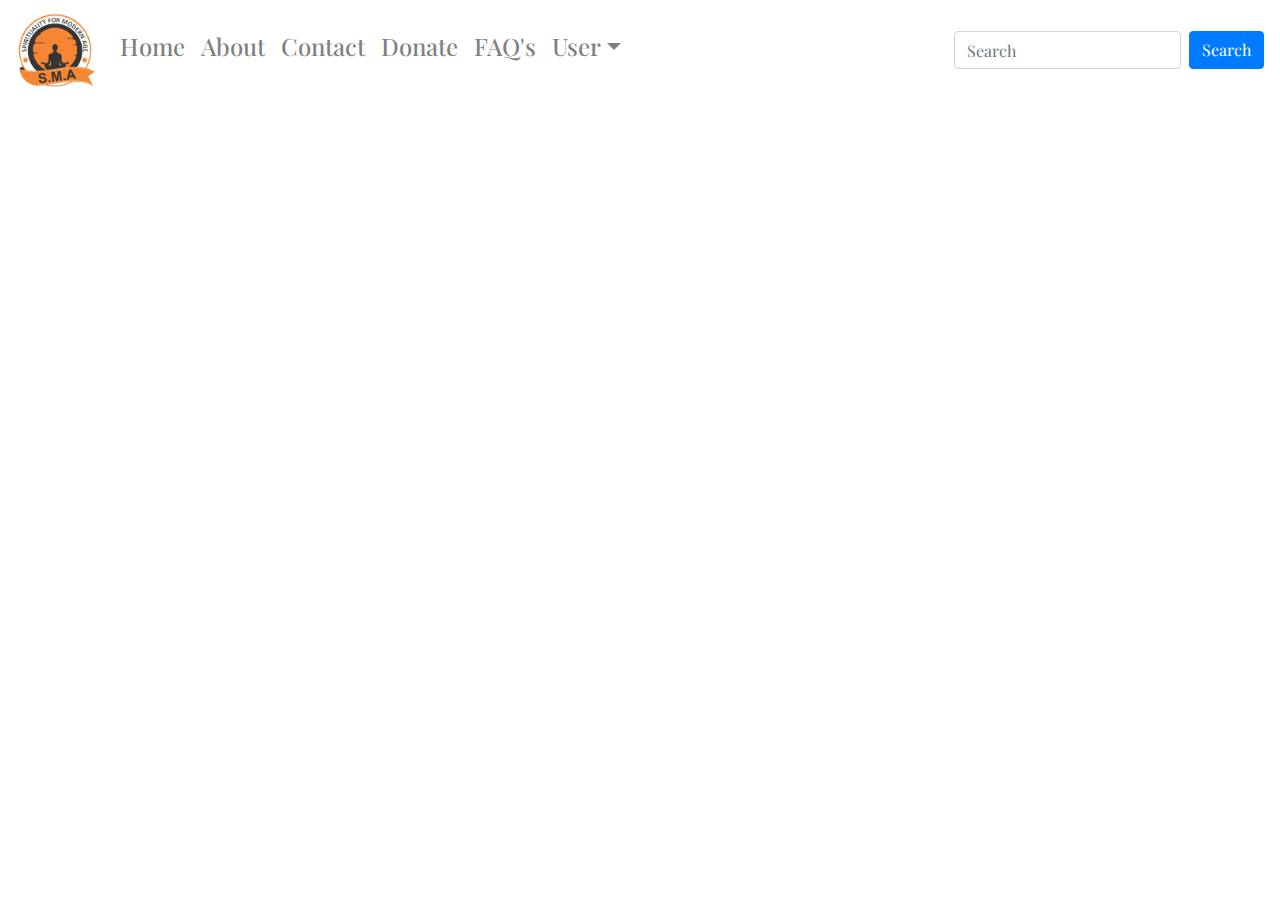
<file: templates/index.html>
<!DOCTYPE html>
<html lang="">

<head>
    <meta charset="utf-8">
    <meta http-equiv="X-UA-Compatible" content="IE=edge">
    <meta name="viewport" content="width=device-width,initial-scale=1">
    <link rel="icon" href="/static/favicon.ico">
    <title>iskcon</title>
    <link href="/static/css/app.aa5410ce.css" rel="preload" as="style">
    <link href="/static/css/chunk-vendors.af3221a8.css" rel="preload" as="style">
    <link href="/static/js/app.a2d53f28.js" rel="preload" as="script">
    <link href="/static/js/chunk-vendors.bdc6f8c1.js" rel="preload" as="script">
    <link href="/static/css/chunk-vendors.af3221a8.css" rel="stylesheet">
    <link href="/static/css/app.aa5410ce.css" rel="stylesheet">
</head>

<body><noscript><strong>We're sorry but iskcon doesn't work properly without JavaScript enabled. Please enable it to continue.</strong></noscript>
    <div id="app"></div>
    <script src="/static/js/chunk-vendors.bdc6f8c1.js"></script>
    <script src="/static/js/app.a2d53f28.js"></script>
</body>

</html>
</file>
<file: static/css/app.aa5410ce.css>
@import url(https://fonts.googleapis.com/css2?family=Playfair+Display:wght@600&display=swap);@import url(https://fonts.googleapis.com/css2?family=Newsreader:ital,wght@0,300;1,600&display=swap);@import url(https://fonts.googleapis.com/css2?family=Playfair+Display&display=swap);#login[data-v-74055994]{z-index:1000;position:fixed;top:0;left:0;width:100vw;height:100vh;background:rgba(0,0,0,.8);display:flex;align-items:center;justify-content:center}#login .form_container[data-v-74055994]{max-width:800px;width:100vw;min-width:300px;background:#fff;padding:20px 40px;box-shadow:0 0 10px 2px #fff}#login .form_container h3[data-v-74055994]{text-align:center;font-size:2rem;font-family:Playfair Display,serif;font-weight:800;border-bottom:2px solid #000;padding-bottom:5px}#login .form_container label[data-v-74055994]{font-size:20px}#login .form_container .button[data-v-74055994]{display:flex;justify-content:center}#login .form_container .button button[data-v-74055994]{font-size:20px}a[data-v-373714c0]:hover{text-decoration:unset}#logo[data-v-373714c0]{cursor:pointer}#logo[data-v-373714c0]:hover{width:90px}#nav-collapse[data-v-373714c0]{font-family:Playfair Display,serif;font-weight:600}.fade-enter-active[data-v-373714c0],.fade-leave-active[data-v-373714c0]{transition:opacity .5s}.fade-enter[data-v-373714c0],.fade-leave-to[data-v-373714c0]{opacity:0}a[data-v-5d9c78d3]:hover{text-decoration:unset}#main[data-v-5d9c78d3]{position:relative;background:rgba(33,32,156,.6);min-height:300px;height:50vh}#main .text-container[data-v-5d9c78d3]{height:100%}#main .text[data-v-5d9c78d3]{font-size:5vw;color:#fff;font-weight:800;font-family:Playfair Display,serif;display:flex;align-items:center;text-align:center;justify-content:center;flex-direction:column}#main .text .info[data-v-5d9c78d3]{margin-top:10px;font-size:1.1rem;color:gold;font-weight:400}#main .actions[data-v-5d9c78d3]{display:flex;align-items:center;justify-content:center;flex-direction:column}#main .actions div[data-v-5d9c78d3]{font-size:2rem;color:#fff;font-family:Playfair Display,serif;font-weight:400;margin:30px;padding:3px 10px;border-radius:5px}#main .actions div[data-v-5d9c78d3]:hover{cursor:pointer;text-decoration:none!important}#main .actions .register[data-v-5d9c78d3]{background:#fdb827;box-shadow:0 0 4px 1px #fc8621}#main .actions .register[data-v-5d9c78d3]:hover{box-shadow:0 0 4px 2px #fc8621}#main .actions .aboutus[data-v-5d9c78d3]{background:#fc8621;color:#f1f1f1;box-shadow:0 0 4px 1px #fdb827}#main .actions .aboutus[data-v-5d9c78d3]:hover{box-shadow:0 0 4px 2px #fdb827}#main[data-v-5d9c78d3]:after{content:"";position:absolute;background:url(../../static/img/audience.4aced4be.jpg);background-size:cover;background-repeat:no-repeat;top:0;left:0;bottom:0;right:0;z-index:-1}.slide-fade-enter-active[data-v-5d9c78d3]{transition:all 1s ease}.slide-fade-leave-active[data-v-5d9c78d3]{transition:all 2s cubic-bezier(1,.5,.8,1)}.slide-fade-enter[data-v-5d9c78d3],.slide-fade-leave-to[data-v-5d9c78d3]{transform:translateX(20px);opacity:0}@media(max-width:600px){.text[data-v-5d9c78d3]{font-size:6vh!important}#main .actions div[data-v-5d9c78d3]{font-size:1.5rem;margin:8px}}a[data-v-2e298f56]:hover{text-decoration:unset}#aboutspeaker[data-v-2e298f56]{position:relative;background:hsla(0,0%,100%,.6)}#aboutspeaker .img[data-v-2e298f56]{position:relative;height:100%}#aboutspeaker .img img[data-v-2e298f56]{width:100%;max-width:300px;max-height:250px;border-radius:10px;box-shadow:0 0 10px 3px #000}#aboutspeaker .text[data-v-2e298f56]{font-family:Newsreader,serif}#aboutspeaker .text .text-container[data-v-2e298f56]{background:#fcf8eb;display:inline-block;padding:10px 4vw 10px 10px;border-radius:20px;box-shadow:0 0 10px 3px #000}#aboutspeaker .register[data-v-2e298f56]{font-size:2rem;color:#fff;max-width:200px;font-weight:400;margin:30px;padding:3px 10px;text-align:center;border-radius:5px;background:#fc8621;color:#f1f1f1;box-shadow:0 0 4px 1px #fdb827}#aboutspeaker .register[data-v-2e298f56]:hover{cursor:pointer;box-shadow:0 0 4px 2px #fdb827}#aboutspeaker[data-v-2e298f56]:after{content:"";position:absolute;top:0;left:0;right:0;bottom:0;background:url(../../static/img/iskcon.16ef1165.jpg);background-size:cover;z-index:-1;background-position:0 -200px}.slide-fade-enter-active{transition:all .3s ease}.slide-fade-leave-active{transition:all .8s cubic-bezier(1,.5,.8,1)}.slide-fade-enter,.slide-fade-leave-to{transform:translateX(100px);opacity:0}a[data-v-6a10b923]:hover{text-decoration:unset}#register[data-v-6a10b923]{position:relative;background:rgba(33,32,156,.6);min-height:500px;padding:10px}#register .form_container[data-v-6a10b923]{margin:10px auto;max-width:800px;background:#fff;padding:20px 40px;border-radius:20px;box-shadow:0 0 10px 2px #000}#register .form_container h5[data-v-6a10b923]{border-bottom:1px solid #000;margin-bottom:20px}#register[data-v-6a10b923]:after{content:"";position:absolute;background:url(../../static/img/audience.4aced4be.jpg);background-size:cover;background-repeat:no-repeat;z-index:-1;top:0;left:0;right:0;bottom:0}.sidebar_btn{background:#000;color:#fff;padding:10px 4px}.sidebar_btn .sidebar_btn_text{margin-left:20px;font-size:1.2rem}.sidebar_btn .sidebar_btn_icon{margin:0 10px}#sidebar-1,.submenu-title{color:#556ee6!important}.b-sidebar-header{font-family:Playfair Display,serif!important;font-weight:800;border-bottom:3px solid #556ee6!important}.submenu{color:#000}.submenu a{color:#000!important}.submenu .submenu-link{font-size:1.2rem;border-bottom:1px solid #000}.submenu .submenu-link:hover{background:#fff;border-left:10px solid #556ee6!important}.video_container[data-v-535e9878]{display:flex;justify-content:center;margin-top:20px}#main_video[data-v-535e9878]{margin:auto;width:100vw;max-width:800px;max-height:600px;min-width:300px}.prev_video_container[data-v-535e9878]{margin-top:20px}.prev_video_container .prev_video_card_container[data-v-535e9878]{display:flex;justify-content:space-around}.prev_video_container .main_title[data-v-535e9878]{text-align:center;color:#000;border-top:2px solid #000;font-family:Playfair Display,serif!important}.prev_video_container .prev_video_card[data-v-535e9878]{margin:20px 5px;padding:10px 2px;display:flex;justify-content:center;align-items:center;flex-direction:column}.prev_video_container .prev_video_card .prev_video_desc[data-v-535e9878]{display:flex;align-items:center;justify-content:space-between;flex-direction:column}.prev_video_container .prev_video_card .prev_video_desc h4[data-v-535e9878]{margin-right:5px;font-size:1.4rem}.prev_video_container .prev_video_card[data-v-535e9878]:hover{box-shadow:0 0 5px 1px #000;cursor:pointer}.prev_video_container .prev_video[data-v-535e9878]{width:250px;border-radius:5px}.fade-enter-active[data-v-535e9878],.fade-leave-active[data-v-535e9878]{transition:opacity .5s}.fade-enter[data-v-535e9878],.fade-leave-to[data-v-535e9878]{opacity:0}.profile-title[data-v-10dffe58]{font-family:Playfair Display,serif!important;color:#556ee6;font-weight:900}
</file>
